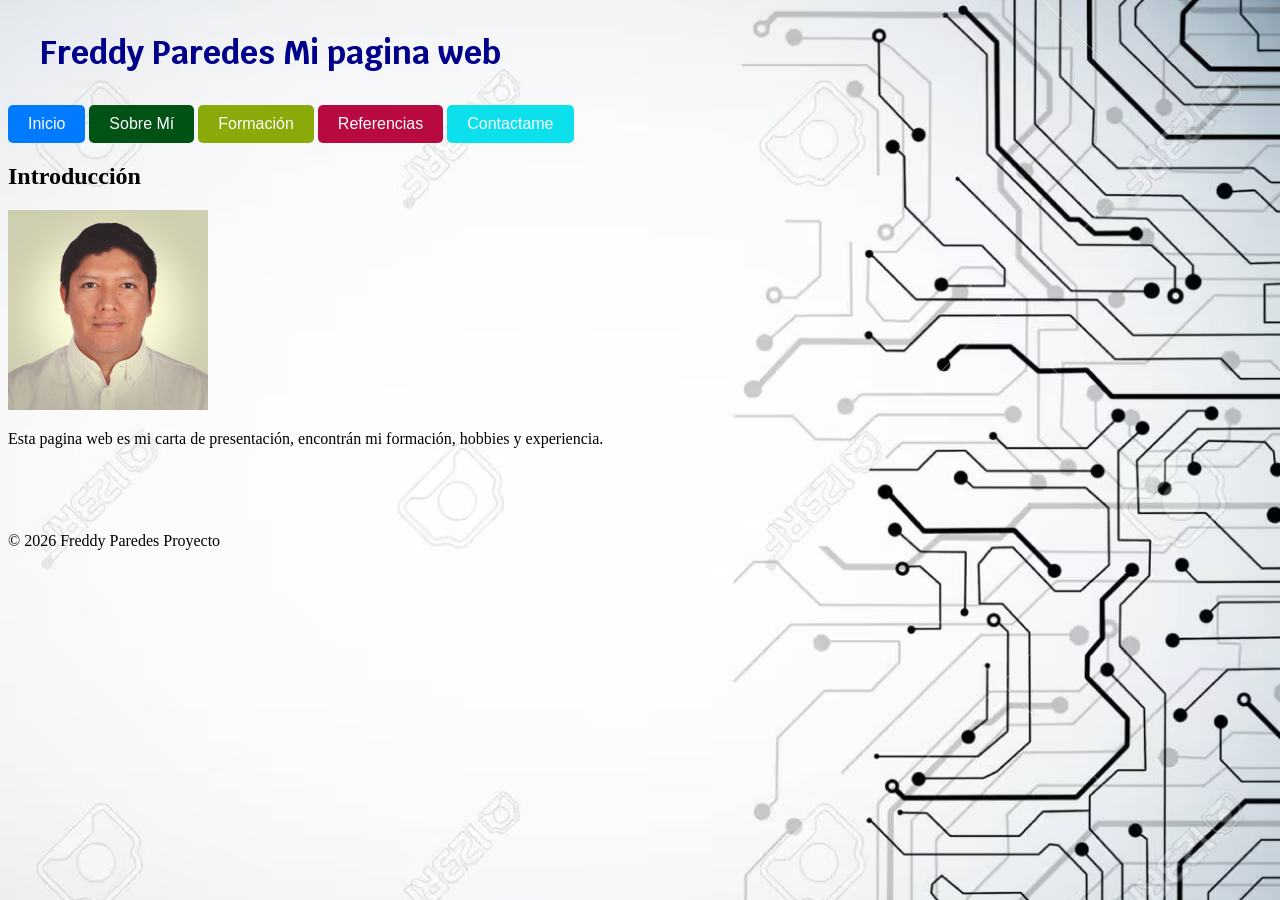
<file: index.html>
<!doctype html>
<html lang="en">
    <head>
        <meta charset="UTF-8" />
        <title>Mi pagina Web - Freddy Paredes</title>

        <link rel="stylesheet" href="css/estilo.css">
        <link rel="preconnect" href="https://fonts.googleapis.com">
        <link rel="preconnect" href="https://fonts.gstatic.com" crossorigin>
        <link href="https://fonts.googleapis.com/css2?family=Krub:wght@400;700&display=swap" rel="stylesheet">

    </head>
    
    <body>
        <!--Encabezado -->
        <header>
            <h1 class="letra" style="color:darkblue; margin: 32px;">Freddy Paredes Mi pagina web </h1>
        </header>

            <!-- Menú-->

        <div >
            <nav  class="navegacion-principal contenedor">
                <a class="mi-boton" style="background-color: #007bff" href="index.html">Inicio</a>
                <a class="mi-boton" style="background-color: #015215" href="sobremi.html">Sobre Mí</a>
                <a class="mi-boton" style="background-color: #89aa08" href="formacion.html">Formación</a>
                <a class="mi-boton" style="background-color: #b80941" href="referencias.html">Referencias</a>
                <a class="mi-boton" style="background-color: #0be0ec" href="contactame.html">Contactame</a>
            </nav>
        </div>

        <!-- Main Content -->
        <main>
            <section>
                <h2>Introducción</h2>
                <img src="img/foto.jpeg" alt="Foto de Freddy Paredes" width="200" height="200">
                <p>Esta pagina web es mi carta de presentación, encontrán mi formación, hobbies y experiencia.</p><br>
                <p></p>
            </section>
        </main>

        <br>
        <!-- Footer Section -->
        <footer>
            <p>&copy; 2026 Freddy Paredes Proyecto</p>
        </footer>
    </body>

</html>
</file>
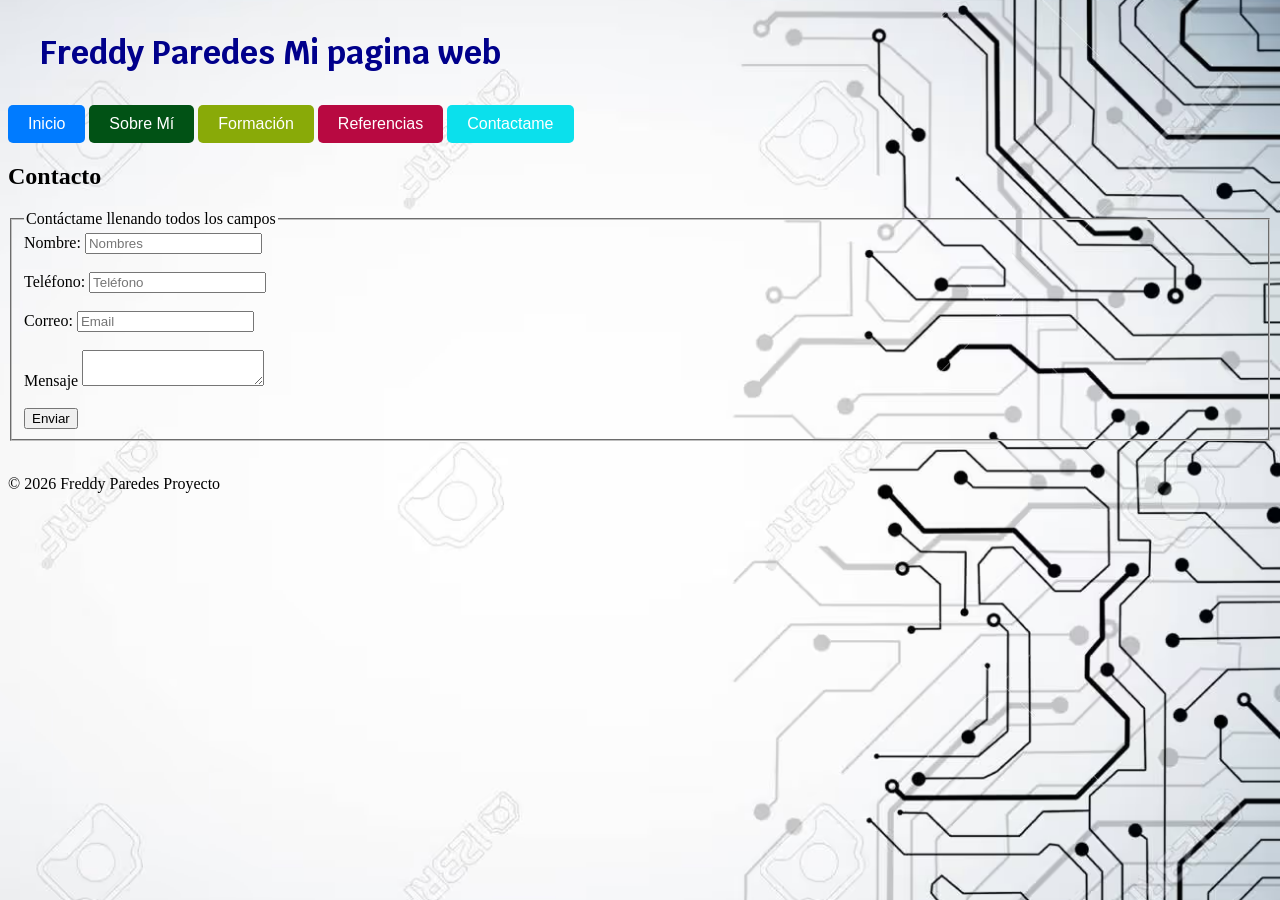
<file: contactame.html>
<!doctype html>
<html lang="en">
    <head>
        <meta charset="UTF-8" />
        <title>Mi pagina Web - Freddy Paredes</title>

        <link rel="stylesheet" href="css/estilo.css">
        <link rel="preconnect" href="https://fonts.googleapis.com">
        <link rel="preconnect" href="https://fonts.gstatic.com" crossorigin>
        <link href="https://fonts.googleapis.com/css2?family=Krub:wght@400;700&display=swap" rel="stylesheet">

    </head>
    
    <body>
        <!--Encabezado -->
        <header>
            <h1 class="letra" style="color:darkblue; margin: 32px;">Freddy Paredes Mi pagina web </h1>
        </header>

            <!-- Menú-->

        <div> 
            <nav  class="navegacion-principal contenedor">
                <a class="mi-boton" style="background-color: #007bff" href="index.html">Inicio</a>
                <a class="mi-boton" style="background-color: #015215" href="sobremi.html">Sobre Mí</a>
                <a class="mi-boton" style="background-color: #89aa08" href="formacion.html">Formación</a>
                <a class="mi-boton" style="background-color: #b80941" href="referencias.html">Referencias</a>
                <a class="mi-boton" style="background-color: #0be0ec" href="contactame.html">Contactame</a>
            </nav>
        </div>

        <!-- Main Content -->
        <main>
            <h2>Contacto</h2>
            <form>
                <fieldset>
                    <legend>Contáctame llenando todos los campos</legend>
                    <label>Nombre:</label>
                    <input type="text" placeholder="Nombres" />
                    <br>
                    <br>

                    <label>Teléfono:</label>
                    <input type="text" placeholder="Teléfono" />
                    <br>
                    <br>

                    <label>Correo:</label>
                    <input type="email" placeholder="Email" />
                    <br>
                    <br>

                    <label>Mensaje</label>
                    <textarea> </textarea>
                    <br>
                    <br>

                    <input type="submit" value="Enviar" />
                </fieldset>
            </form>
        </main>

        <br>
        <!-- Footer Section -->
        <footer>
            <p>&copy; 2026 Freddy Paredes Proyecto</p>
        </footer>
    </body>

</html>
</file>
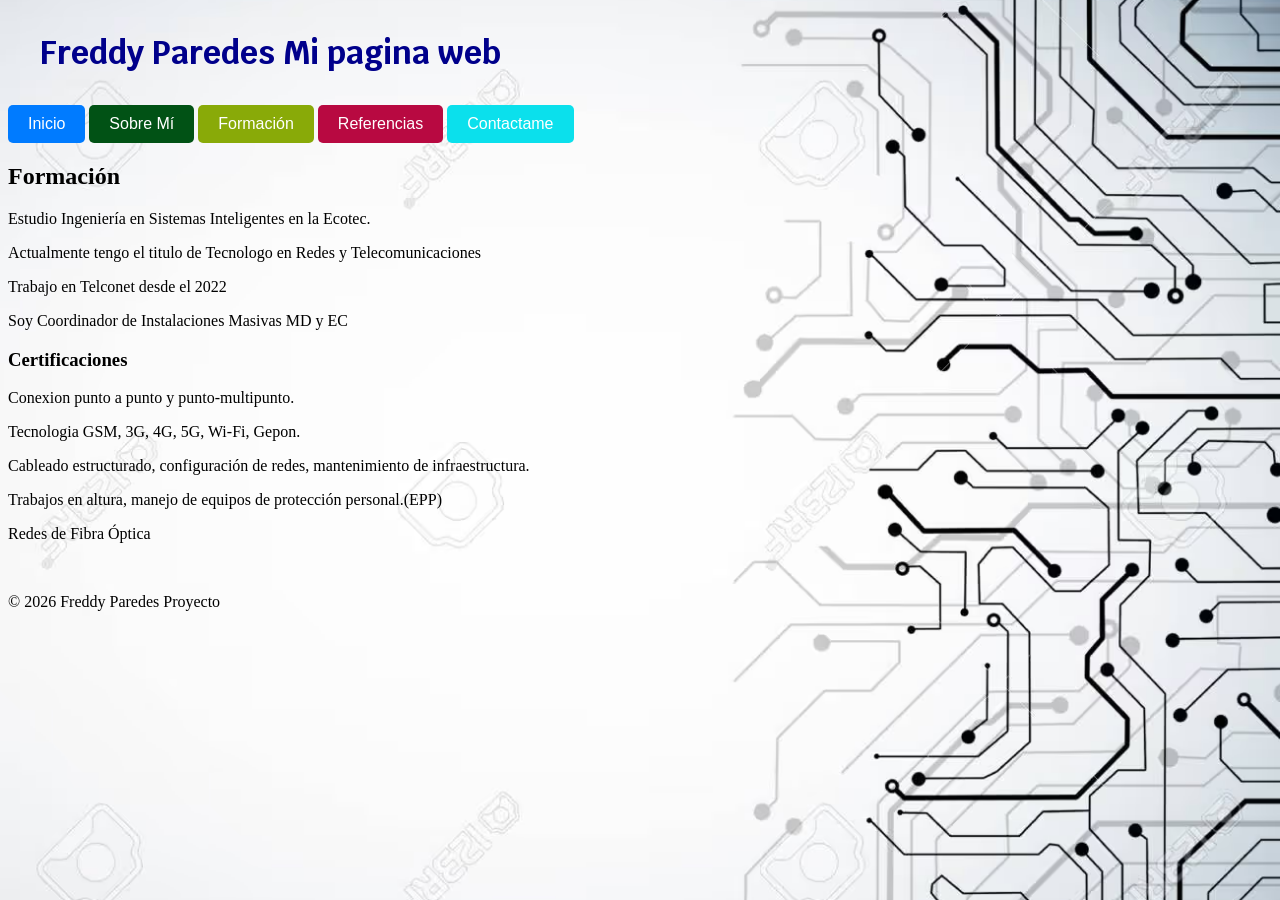
<file: formacion.html>
<!doctype html>
<html lang="en">
    <head>
        <meta charset="UTF-8" />
        <title>Mi pagina Web - Freddy Paredes</title>

        <link rel="stylesheet" href="css/estilo.css">
        <link rel="preconnect" href="https://fonts.googleapis.com">
        <link rel="preconnect" href="https://fonts.gstatic.com" crossorigin>
        <link href="https://fonts.googleapis.com/css2?family=Krub:wght@400;700&display=swap" rel="stylesheet">

    </head>
    
    <body>
        <!--Encabezado -->
        <header>
            <h1 class="letra" style="color:darkblue; margin: 32px;">Freddy Paredes Mi pagina web </h1>
        </header>

            <!-- Menú-->

        <div>
            <nav  class="navegacion-principal contenedor">
                <a class="mi-boton" style="background-color: #007bff" href="index.html">Inicio</a>
                <a class="mi-boton" style="background-color: #015215" href="sobremi.html">Sobre Mí</a>
                <a class="mi-boton" style="background-color: #89aa08" href="formacion.html">Formación</a>
                <a class="mi-boton" style="background-color: #b80941" href="referencias.html">Referencias</a>
                <a class="mi-boton" style="background-color: #0be0ec" href="contactame.html">Contactame</a>
            </nav>
        </div>

        <!-- Main Content -->
        <main>
            <section>
                 <h2>Formación</h2>
                <p>Estudio Ingeniería en Sistemas Inteligentes en la Ecotec.</p>
                <p>Actualmente tengo el titulo de Tecnologo en Redes y Telecomunicaciones</p>
                <p>Trabajo en Telconet desde el 2022</p>
                <P>Soy Coordinador de Instalaciones Masivas MD y EC</P>
            </section>

            <section>
                <h3>Certificaciones</h3>
                <p>Conexion punto a punto y punto-multipunto.</p>
                <p>Tecnologia GSM, 3G, 4G, 5G, Wi-Fi, Gepon.</p>  
                <p>Cableado estructurado, configuración de redes, mantenimiento de infraestructura.</p>
                <p>Trabajos en altura, manejo de equipos de protección personal.(EPP)</p>
                <P>Redes de Fibra Óptica</P>

            </section>
        </main>

        <br>
        <!-- Footer Section -->
        <footer>
            <p>&copy; 2026 Freddy Paredes Proyecto</p>
        </footer>
    </body>

</html>
</file>
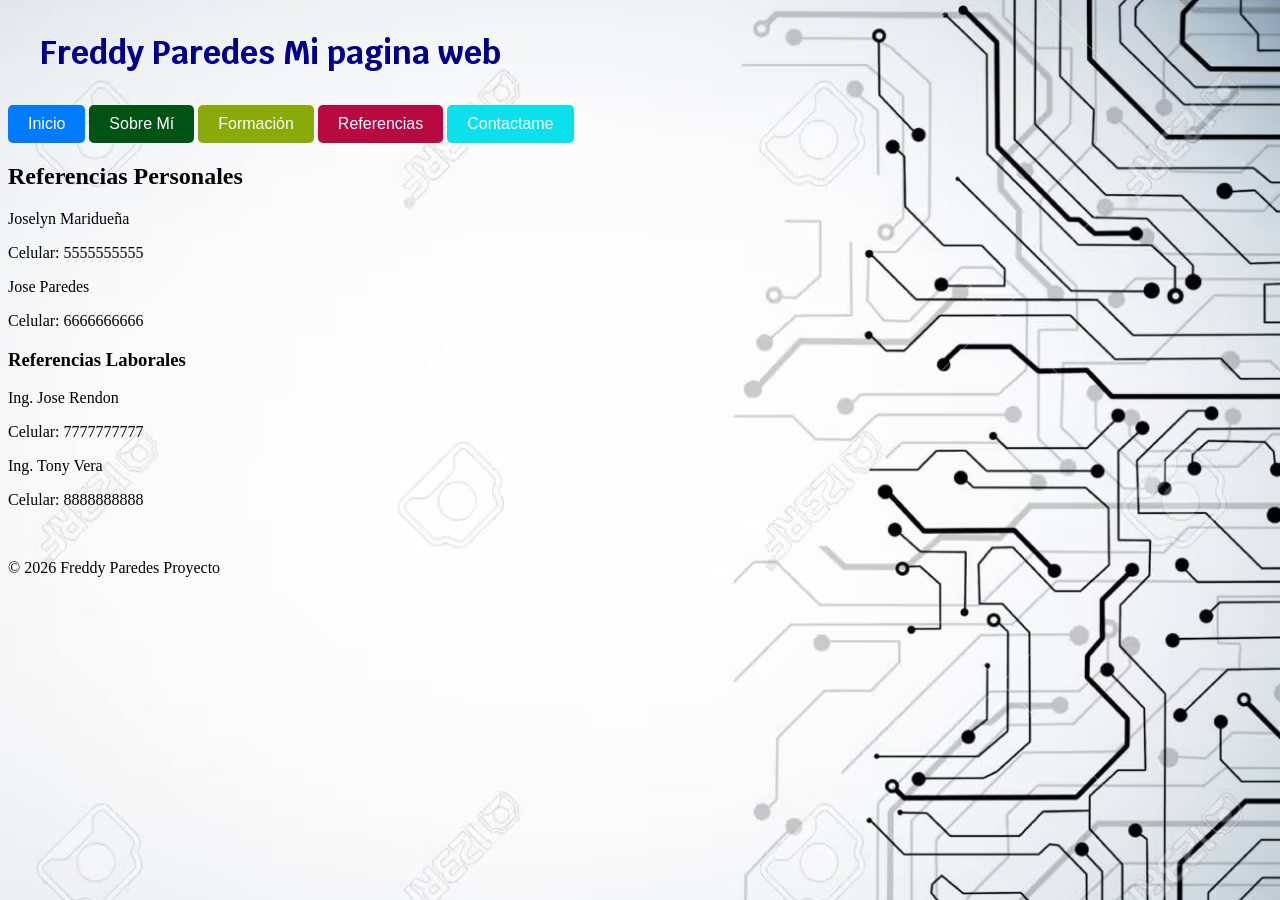
<file: referencias.html>
<!doctype html>
<html lang="en">
    <head>
        <meta charset="UTF-8" />
        <title>Mi pagina Web - Freddy Paredes</title>

        <link rel="stylesheet" href="css/estilo.css">
        <link rel="preconnect" href="https://fonts.googleapis.com">
        <link rel="preconnect" href="https://fonts.gstatic.com" crossorigin>
        <link href="https://fonts.googleapis.com/css2?family=Krub:wght@400;700&display=swap" rel="stylesheet">

    </head>
    
    <body>
        <!--Encabezado -->
        <header>
            <h1 class="letra" style="color:darkblue; margin: 32px;">Freddy Paredes Mi pagina web </h1>
        </header>

            <!-- Menú-->

        <div>
            <nav  class="navegacion-principal contenedor">
                <a class="mi-boton" style="background-color: #007bff" href="index.html">Inicio</a>
                <a class="mi-boton" style="background-color: #015215" href="sobremi.html">Sobre Mí</a>
                <a class="mi-boton" style="background-color: #89aa08" href="formacion.html">Formación</a>
                <a class="mi-boton" style="background-color: #b80941" href="referencias.html">Referencias</a>
                <a class="mi-boton" style="background-color: #0be0ec" href="contactame.html">Contactame</a>
            </nav>
        </div>

        <!-- Main Content -->
        <main>
            <section>
                <h2>Referencias Personales</h2>
                <p>Joselyn Maridueña</p>
                <p>Celular: 5555555555</p>
                <p>Jose Paredes</p>
                <P>Celular: 6666666666</P>
            </section>

            <section>
                <h3>Referencias Laborales</h3>
                <p>Ing. Jose Rendon</p>
                <p>Celular: 7777777777</p>
                <p>Ing. Tony Vera</p>  
                <p>Celular: 8888888888</p>

            </section>
        </main>

        <br>
        <!-- Footer Section -->
        <footer>
            <p>&copy; 2026 Freddy Paredes Proyecto</p>
        </footer>
    </body>

</html>
</file>
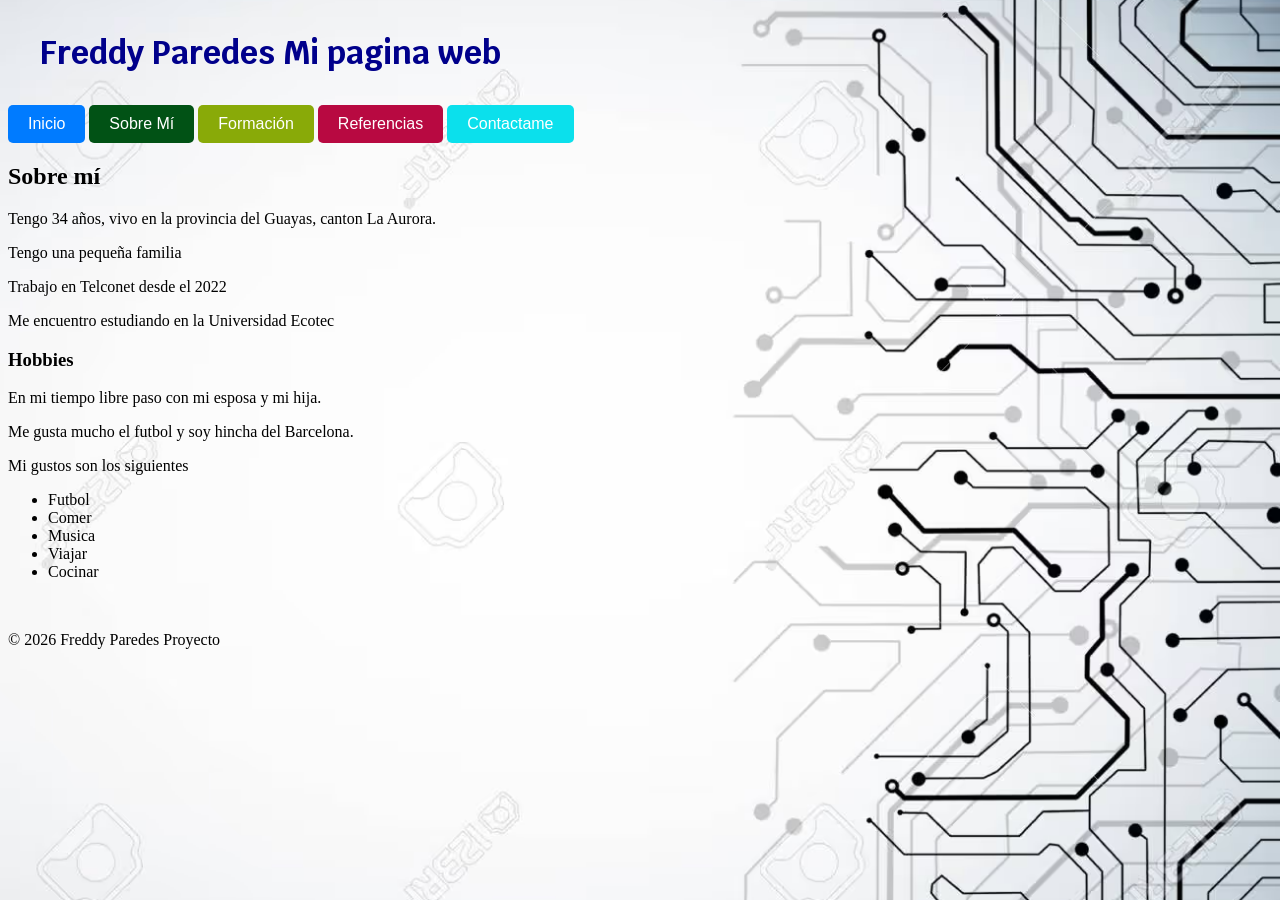
<file: sobremi.html>
<!doctype html>
<html lang="en">
    <head>
        <meta charset="UTF-8" />
        <title>Mi pagina Web - Freddy Paredes</title>

        <link rel="stylesheet" href="css/estilo.css">
        <link rel="preconnect" href="https://fonts.googleapis.com">
        <link rel="preconnect" href="https://fonts.gstatic.com" crossorigin>
        <link href="https://fonts.googleapis.com/css2?family=Krub:wght@400;700&display=swap" rel="stylesheet">

    </head>
    
    <body>
        <!--Encabezado -->
        <header>
            <h1 class="letra" style="color:darkblue; margin: 32px;">Freddy Paredes Mi pagina web </h1>
        </header>

            <!-- Menú-->

        <div>
            <nav  class="navegacion-principal contenedor">
                <a class="mi-boton" style="background-color: #007bff" href="index.html">Inicio</a>
                <a class="mi-boton" style="background-color: #015215" href="sobremi.html">Sobre Mí</a>
                <a class="mi-boton" style="background-color: #89aa08" href="formacion.html">Formación</a>
                <a class="mi-boton" style="background-color: #b80941" href="referencias.html">Referencias</a>
                <a class="mi-boton" style="background-color: #0be0ec" href="contactame.html">Contactame</a>
            </nav>
        </div>

        <!-- Main Content -->
        <main>
            <section>
                <h2>Sobre mí</h2>
                <p>Tengo 34 años, vivo en la provincia del Guayas, canton La Aurora.</p>
                <p>Tengo una pequeña familia</p>
                <p>Trabajo en Telconet desde el 2022</p>
                <p>Me encuentro estudiando en la Universidad Ecotec</p>
            </section>

            <section>
                <h3>Hobbies</h3>
                <p>En mi tiempo libre paso con mi esposa y mi hija.</p>
                <p>Me gusta mucho el futbol y soy hincha del Barcelona.</p>  

                <p>Mi gustos son los siguientes</p>
                <ul>
                    <li>Futbol</li>
                    <li>Comer</li>
                    <li>Musica</li>
                    <li>Viajar</li>
                    <li>Cocinar</li>
                </ul>

            </section>
        </main>

        <br>
        <!-- Footer Section -->
        <footer>
            <p>&copy; 2026 Freddy Paredes Proyecto</p>
        </footer>
    </body>

</html>
</file>
<file: css/estilo.css>
.mi-boton {
    color: white; /* Color del texto */
    padding: 10px 20px; /* Tamaño del botón */
    text-decoration: none; /* Elimina subrayado */
    border-radius: 5px; /* Bordes redondeados */
    display: inline-block; /* Ajusta el tamaño */
    font-family: Arial, sans-serif;
  }

  .letra
  {
    font-family: 'Krub', 'Times New Roman', Times, serif;
  }


  body {
  background-image: url('fondo 2.avif'); /* Ruta de tu archivo */
  background-size: cover;               /* Ajusta la imagen para cubrir todo el fondo */
  background-repeat: no-repeat;         /* Evita que la imagen se repita */
  background-position: center;          /* Centra la imagen */
  background-attachment: fixed;         /* Deja el fondo fijo al hacer scroll */
}
</file>
